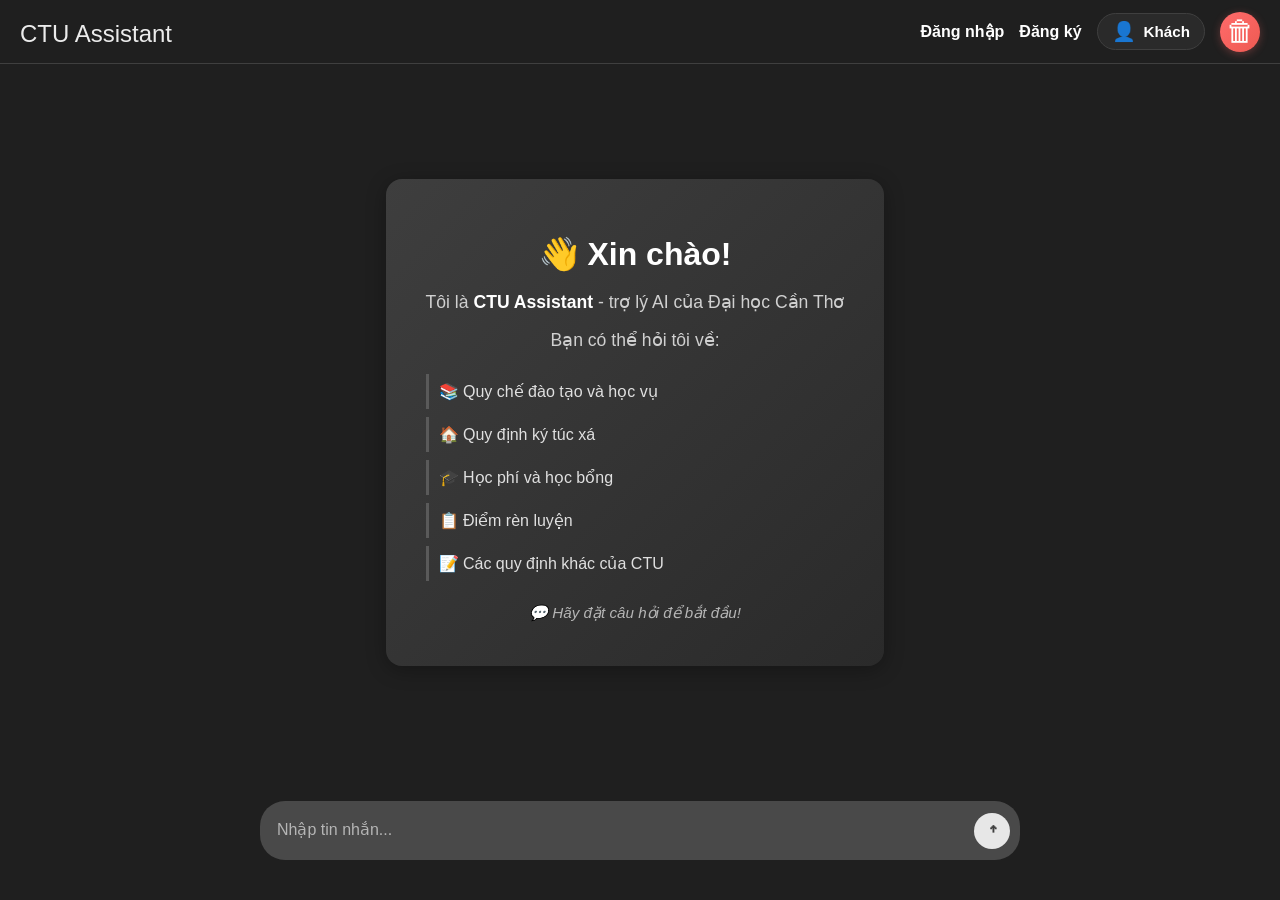
<file: Web/index.html>
<!DOCTYPE html>
<html lang="vi">
    <head>
        <meta charset="UTF-8" />
        <title>CTU Assistant</title>
        <link rel="stylesheet" href="/Web/css/style.css" />
        <link rel="stylesheet" href="/Web/css/auth.css" />
        <link rel="stylesheet" href="/Web/css/chat.css" />
    </head>
    <body>
        <article class="header">
            <h1>CTU Assistant</h1>
            <nav class="nav-links">
                <a href="/Web/login.html" class="login-link">Đăng nhập</a>
                <a href="/Web/register.html" class="register-link">Đăng ký</a>
                <div class="user-info" style="display: none">
                    <span class="user-avatar">👤</span>
                    <span id="user-status"></span>
                </div>
                <button
                    id="clear-history"
                    class="clear-btn"
                    style="display: none"
                    title="Xóa lịch sử chat"
                >
                    🗑
                </button>
                <button
                    id="logout"
                    class="logout-btn"
                    style="display: none"
                    title="Đăng xuất"
                >
                    ➜]
                </button>
            </nav>
        </article>
        <article class="container">
            <section id="chatbox"></section>
            <section class="input-area">
                <textarea
                    id="input"
                    placeholder="Nhập tin nhắn..."
                    autocomplete="off"
                ></textarea>
                <button id="send" title="Gửi ">￪</button>
            </section>
        </article>
        <script src="/Web/js/config.js"></script>
        <script src="/Web/js/main.js"></script>
        <script src="/Web/js/utils.js"></script>
        <script src="/Web/js/auth.js"></script>
        <script src="/Web/js/chat.js"></script>
    </body>
</html>
</file>
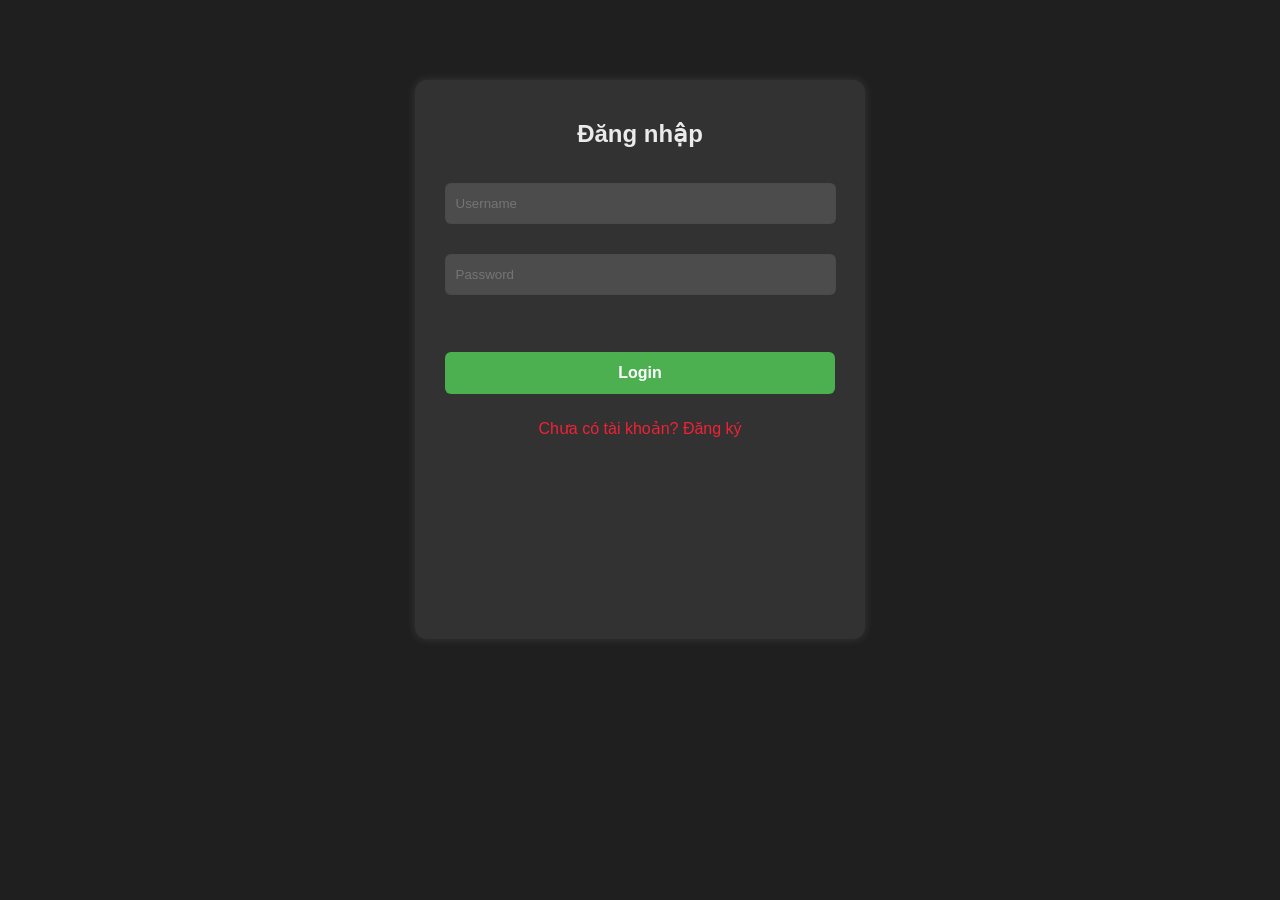
<file: Web/login.html>
<!DOCTYPE html>
<html lang="vi">
    <head>
        <meta charset="UTF-8" />
        <title>Đăng nhập | Maid AI</title>
        <link rel="stylesheet" href="/Web/css/style.css" />
        <link rel="stylesheet" href="/Web/css/auth.css" />
        <!-- <link rel="stylesheet" href="/Web/css/chat.css"/> -->
    </head>
    <body id="login-page-body" class="body-account">
        <div class="container-account">
            <h2>Đăng nhập</h2>
            <input
                type="text"
                id="username"
                class="input-field"
                placeholder="Username"
            />
            <!-- <span class="error-message" id="error-message-username"></span> -->
            <input
                type="password"
                id="password"
                class="input-field"
                placeholder="Password"
            />
            <span class="error-message" id="error-message"></span>
            <button id="button-login" class="button">Login</button>
            <div class="switch">
                <a href="/Web/register.html">Chưa có tài khoản? Đăng ký</a>
            </div>
        </div>

        <script src="/Web/js/config.js"></script>
        <script src="/Web/js/main.js"></script>
        <script src="/Web/js/utils.js"></script>
        <script src="/Web/js/auth.js"></script>
        <!-- <script src="/Web/js/chat_demo.js"></script> -->
    </body>
</html>
</file>
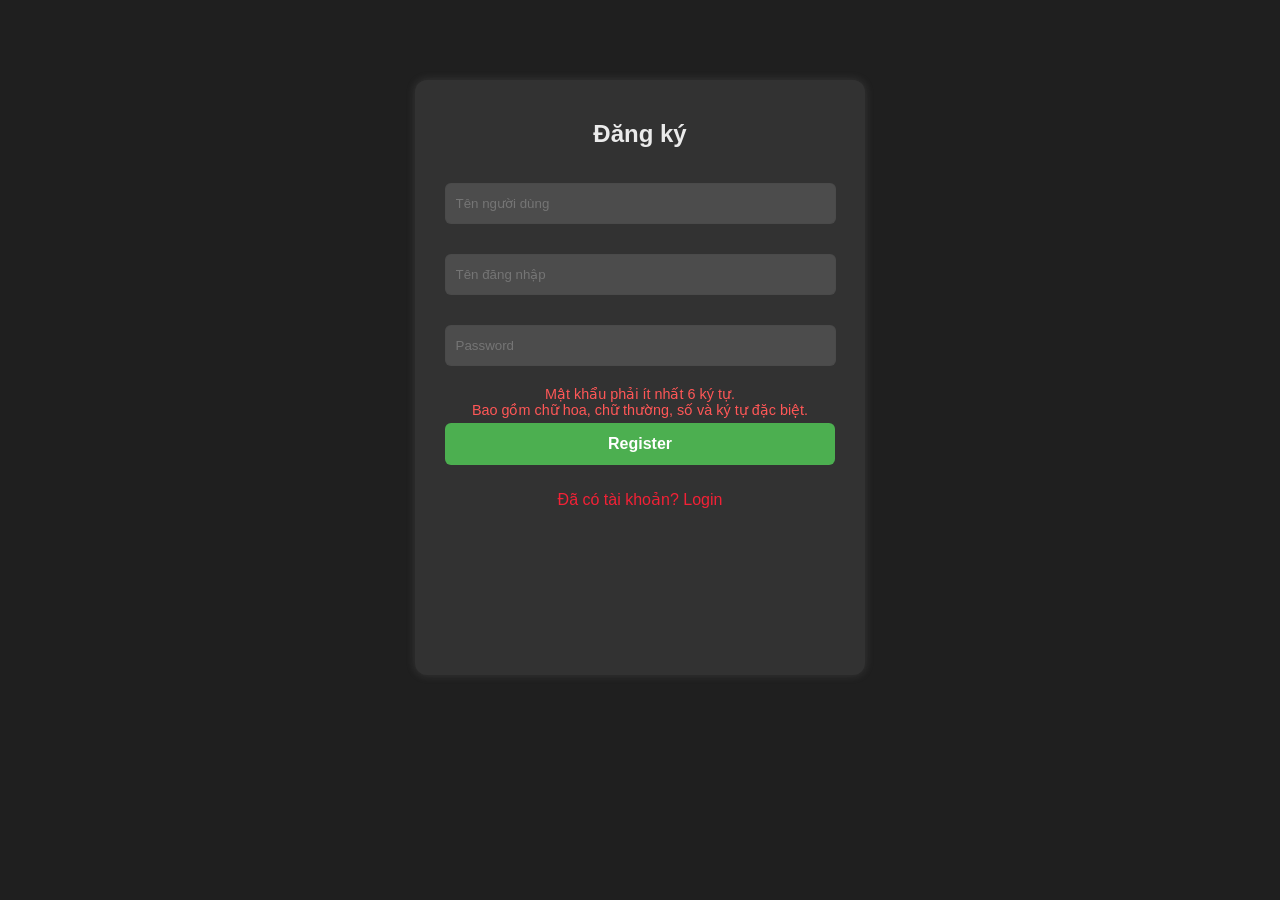
<file: Web/register.html>
<!DOCTYPE html>
<html lang="vi">
    <head>
        <meta charset="UTF-8" />
        <title>Đăng ký | Maid AI</title>
        <link rel="stylesheet" href="/Web/css/style.css" />
        <link rel="stylesheet" href="/Web/css/auth.css" />
    </head>
    <body id="register-page-body" class="body-account">
        <div class="container-account">
            <h2>Đăng ký</h2>
            <input
                type="text"
                id="name"
                class="input-field"
                placeholder="Tên người dùng"
            />
            <!-- <span class="error-message" id="error-message-name"></span> -->
            <input
                type="text"
                id="username"
                class="input-field"
                placeholder="Tên đăng nhập"
            />
            <!-- <span class="error-message" id="error-message-username"></span> -->
            <input
                type="password"
                id="password"
                class="input-field password-register"
                placeholder="Password"
            />
            <span class="error-message" id="error-message"></span>
            <button id="button-register" class="button">Register</button>

            <div class="switch">
                <a href="/Web/login.html">Đã có tài khoản? Login</a>
            </div>
        </div>

        <script src="/Web/js/config.js"></script>
        <script src="/Web/js/main.js"></script>
        <script src="/Web/js/utils.js"></script>
        <script src="/Web/js/auth.js"></script>
    </body>
</html>
</file>
<file: Web/css/style.css>
body {
    font-family: Arial;
    background: #1f1f1f;
    color: #ebebeb;
    display: grid;
    grid-template-areas:
        "header"
        "container-area";
    padding: 0;
    margin: 0;
    height: 100vh;
    font-size: 1rem;
}

.header {
    grid-area: header;
    background: unset;
    display: flex;
    justify-content: space-between;
    height: 7vh;
    outline: solid 0.1px #3f3f3f;
    h1 {
        margin-left: 20px;
        font-size: 1.5em;
        font-weight: normal;
    }
}

.nav-links {
    display: flex;
    flex-direction: row;
    gap: 15px;
    height: 7vh;
    margin-right: 20px;
    align-items: center;
    a {
        text-decoration: none;
        color: white;
        font-weight: bold;
        font-size: 1em;
        &:hover {
            color: #c9c9c9;
        }
    }
}

.user-info {
    display: flex;
    align-items: center;
    gap: 8px;
    background: #2a2a2a;
    padding: 6px 14px;
    border-radius: 20px;
    border: 1px solid #3f3f3f;
}

.user-avatar {
    font-size: 1.2em;
}

#user-status {
    font-weight: 600;
    color: #fff;
    font-size: 0.95em;
}

.logout-btn {
    background: #3f3f3f;
    background-color: #3f3f3f;
    color: #fff;
    border: 1px solid #5a5a5a;
    width: 40px;
    height: 40px;
    border-radius: 50%;
    font-size: 1.8em;
    cursor: pointer;
    display: flex;
    align-items: center;
    justify-content: center;
    transition: all 0.2s ease;
}

.logout-btn:hover {
    background: #4a4a4a;
    border-color: #6a6a6a;
    transform: scale(1.1);
}

.clear-btn {
    background: linear-gradient(135deg, #ff6b6b, #ee5a52);
    color: #fff;
    border: none;
    width: 40px;
    height: 40px;
    border-radius: 50%;
    font-size: 1.8em;
    cursor: pointer;
    display: flex;
    align-items: center;
    justify-content: center;
    transition: all 0.2s ease;
    box-shadow: 0 2px 8px rgba(255, 107, 107, 0.3);
}

.clear-btn:hover {
    background: linear-gradient(135deg, #ff5252, #e04545);
    transform: scale(1.1);
    box-shadow: 0 4px 12px rgba(255, 107, 107, 0.5);
}

.clear-btn:active {
    transform: scale(1.05);
}

.facts-button {
    font-size: 1.1em;
    font-weight: bold;
    cursor: pointer;
    padding: 7.5px 10px;
    border-radius: 10px;
}

.facts-button:hover {
    background-color: #3b3b3b;
}

.facts-overlay {
    position: fixed;
    inset: 0;
    background: rgba(0, 0, 0, 0.45);
    display: flex;
    align-items: center;
    justify-content: center;
    z-index: 9999;
    backdrop-filter: blur(2px);
}

.facts-modal {
    background: #2c2c2c;
    padding: 20px;
    border-radius: 20px;
    max-width: 800px;
    width: 90%;
    height: 65vh;
    border: 1px solid #5b5b5b97;
    max-height: 60vh;
    box-shadow: 0 10px 30px rgba(0, 0, 0, 0.3);
    display: flex;
    flex-direction: column;
    position: relative;
    align-items: flex-start;
    overflow: hidden;
    justify-content: space-around;
    > h2 {
        margin: 0;
        margin-bottom: 0;
        font-weight: normal;
    }
}

.facts-list {
    min-height: 40vh;
    max-height: 50vh;
    overflow-y: auto;
    width: 100%;
    border-radius: 10px;
    border: 1px solid #5b5b5b97;
    scrollbar-width: thin;
    scrollbar-color: #5b5b5b97 transparent;
    scroll-behavior: smooth;
    > em {
        display: block;
        text-align: center;
        margin-top: 20vh;
        color: #a1a1a1;
    }
}

.facts-list::-webkit-scrollbar {
    width: 5px;
    cursor: pointer;
}

.fact-item {
    padding: 12.5px;
    border-bottom: 1px solid #5b5b5b97;
}

.fact-item:last-child {
    border-bottom: none;
}

#remove-all {
    align-self: center;
    padding: 10px 20px;
    font-size: 1em;
    color: #dfdfdf;
    font-weight: 500;
    border: 1px solid #5b5b5b97;
    border-radius: 15px;
    background-color: #ff4545;
    cursor: pointer;
}
/* validate input */
#remove-all:hover {
    background-color: #b01e1e;
}
.input-error {
    border: rgb(247, 136, 136) 2px solid;
    box-shadow: 0 0 5px rgb(255, 151, 151);
}

.input-valid {
    border-color: rgb(131, 255, 131);
    box-shadow: 0 0 5px rgb(131, 255, 131);
}

.error-message {
    color: #ff5757;
    font-size: 0.9em;
    height: 1.2em; /* Đặt chiều cao cố định để tránh nhảy layout */
    margin-top: 5px;
    margin-bottom: 10px;
    text-align: center;
}
</file>
<file: Web/css/auth.css>
#logout {
    background-color: #ff5e5e;
    color: white;
    border: none;
    padding: 2px 15px 5px 2px;
    border-radius: 6px;
    cursor: pointer;
    font-size: 1.5rem;
    transition: background-color 0.2s ease;
    text-align: center;
    margin-bottom: 1px;
}

#logout:hover {
    background-color: #ff3b3b;
}

.body-account {
    font-family: Arial, sans-serif;
    background: #1f1f1f;
    .container-account {
        max-width: 410px;
        height: auto;
        width: 90%;
        margin: 80px auto;
        padding: 20px;
        background: #323232;
        border-radius: 12px;
        box-shadow: 0 0 10px rgba(172, 172, 172, 0.173);
        display: flex;
        flex-direction: column;
        align-items: center;
    }

    input,
    button {
        color: #eaeaea;
        background-color: #6868687d;
        width: 90%;
        padding: 12px 10px;
        margin: 15px 0;
        border: 1px solid #45454552;
        border-radius: 6px;
    }

    input:focus {
        border-color: #a9a9a974;
        box-shadow: 0 0 5px rgba(83, 83, 83, 0.5);
        outline: none;
    }

    button {
        background: #4caf50;
        color: white;
        border: none;
        cursor: pointer;
        font-size: 1em;
        font-weight: bold;
        margin-top: 10px;
        width: 95%;
    }

    button:hover {
        background: #45a049;
    }

    .switch {
        text-align: center;
        margin-top: 10px;
        a {
            text-decoration: none;
            color: #f32136;
            &:hover {
                color: #1919d2;
            }
        }
    }
}
</file>
<file: Web/css/chat.css>
.container {
    grid-area: container-area;
    background: unset;
    width: 92.5%;
    display: flex;
    justify-self: center;
    flex-direction: column;
    height: 93vh;
    align-items: center;
    max-width: 750px;
}

#chatbox {
    width: 100%;
    height: 90%;
    display: flex;
    flex-direction: column;
    gap: 10px;
    overflow-y: auto; /* cho phép cuộn dọc */
    padding-right: 10px; /* tránh dính sát viền */
    padding-bottom: 20px;
    scroll-behavior: smooth;
}

#chatbox::-webkit-scrollbar {
    width: 5px;
    background-color: #3f3f3f;
}

#chatbox::-webkit-scrollbar-thumb {
    background-color: #6f6f6f;
    border-radius: 10px;
}

#chatbox::-webkit-scrollbar-thumb:hover {
    background: #555;
}

#chatbox::-webkit-scrollbar-track {
    background: #3f3f3f;
}

#chatbox::-webkit-scrollbar-thumb:active {
    background: linear-gradient(180deg, #3f3f3f 0%, #aeaeae 100%);
}

.input-area {
    display: flex;
    border-radius: 25px;
    background-color: #494949;
    padding: 5px;
    width: 100%;
    margin-bottom: 40px;
    align-items: center;
}

#input {
    font-family: Arial, Helvetica, sans-serif;
    margin-left: 10px;
    flex: 1;
    background-color: unset;
    background: none;
    border: none;
    outline: none;
    color: #fff;
    font-size: 1em;
    line-height: 1.4;
    resize: none; /* Ngăn không cho người dùng thay đổi kích thước */
    overflow-y: auto; /* Tự động cuộn dọc khi nội dung vượt quá */
    overflow-x: hidden; /* Ẩn thanh cuộn ngang nếu có */
    max-height: 250px; /* Giới hạn chiều cao tối đa */
    scroll-behavior: smooth;
    scrollbar-width: none;
    align-content: center;
}

#input:disabled {
    cursor: not-allowed;
    /* Giữ nguyên các style khác, không để browser override */
    color: #aaa;
    background: none;
}

#input::placeholder {
    color: #b5b5b5;
    opacity: 1; /* Đảm bảo màu sắc hiển thị đúng */
    text-align: left;
}

#input:disabled::placeholder {
    color: #888; /* Placeholder khi disabled vẫn rõ */
    opacity: 1;
    text-align: left;
}

#send {
    background: #e7e7e7;
    width: 36px;
    height: 36px;
    border: none;
    margin-right: 5px;
    border-radius: 50%;
    color: #3f3f3f;
    cursor: pointer;
    font-size: large;
    font-weight: bold;
}

button {
    padding: 0;
}

button:hover {
    background: #c9c9c9;
}

.bubble-wrapper {
    background: none;
    background-color: unset;
    display: flex;
    flex-direction: column;
}

.bubble {
    font-family: "Segoe UI", Arial, sans-serif;
    padding: 12px 10px;
    border-radius: 12px;
    max-width: 70%;
    line-height: 1.5;
    word-wrap: break-word;
    font-size: 1em;
    white-space: pre-wrap;
    box-shadow: 0 2px 6px rgba(117, 117, 117, 0.25);
    animation: fadeIn 0.2s ease-in-out;
    position: relative;
}

.bubble.user {
    margin-top: 5vh;
    align-self: flex-end;
    background: #3f3f3f;
    border-bottom-right-radius: 2px;
}

.bubble.maid {
    max-width: 90%;
    align-self: flex-start;
    background: #3e3e3e;
    border-bottom-left-radius: 2px;
}

.timestamp {
    font-size: 0.7rem;
    color: #a1a1a1;
    margin-top: 2px;
    margin-bottom: 5px;
    /* display: none; */
    visibility: hidden;
}

.bubble-wrapper.user .timestamp-user {
    align-self: flex-end;
    text-align: right;
}

.bubble-wrapper.maid .timestamp-maid {
    text-align: left;
    align-self: flex-start;
}

.bubble.maid code {
    background: linear-gradient(135deg, #3b3b3b, #2a2a2a);
    color: #ff9090;
    padding: 6px 10px;
    border-radius: 6px;
    font-family: monospace;
    display: block;
    white-space: pre-wrap;
}

/* Welcome Message Styles */
.welcome-message {
    display: flex;
    justify-content: center;
    align-items: center;
    height: 100%;
    padding: 20px;
    animation: fadeIn 0.5s ease-in-out;
}

.welcome-content {
    background: linear-gradient(135deg, #3e3e3e, #2a2a2a);
    padding: 30px 40px;
    border-radius: 16px;
    max-width: 600px;
    text-align: center;
    box-shadow: 0 4px 20px rgba(0, 0, 0, 0.3);
}

.welcome-content h2 {
    color: #fff;
    font-size: 2em;
    margin-bottom: 15px;
    font-weight: 600;
}

.welcome-content p {
    color: #d0d0d0;
    font-size: 1.1em;
    line-height: 1.6;
    margin: 10px 0;
}

.welcome-content strong {
    color: #fff;
    font-weight: 700;
}

.welcome-content ul {
    list-style: none;
    padding: 0;
    margin: 20px 0;
    text-align: left;
}

.welcome-content ul li {
    color: #e0e0e0;
    font-size: 1em;
    padding: 8px 0;
    padding-left: 10px;
    border-left: 3px solid #5a5a5a;
    margin: 8px 0;
    transition: all 0.3s ease;
}

.welcome-content ul li:hover {
    border-left-color: #fff;
    padding-left: 15px;
}

.welcome-hint {
    color: #b5b5b5 !important;
    font-style: italic;
    margin-top: 20px !important;
    font-size: 0.95em !important;
}

@keyframes fadeIn {
    from {
        opacity: 0;
        transform: translateY(10px);
    }
    to {
        opacity: 1;
        transform: translateY(0);
    }
}
</file>
